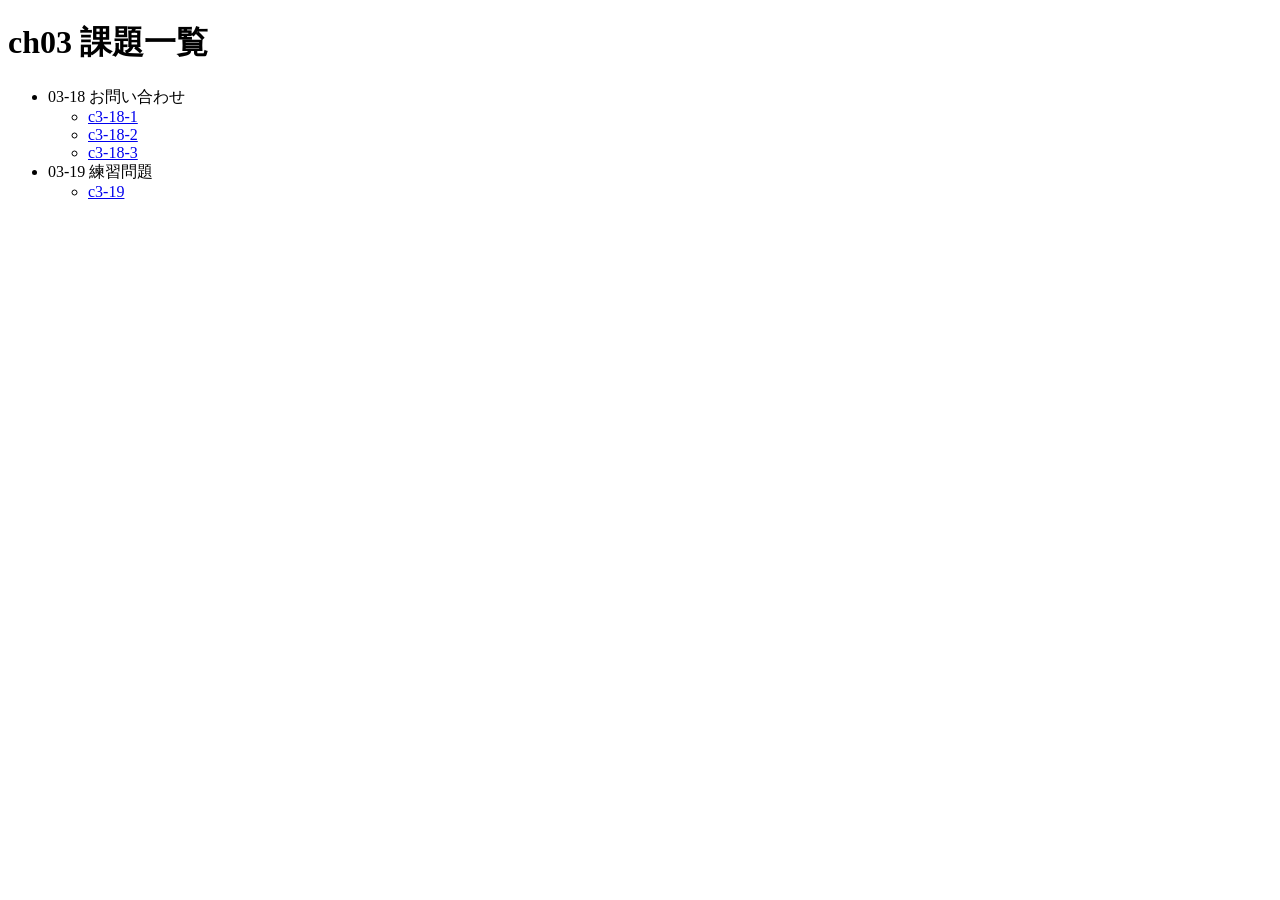
<file: index.html>
<!DOCTYPE html>
<html lang="ja">
<head>
    <meta charset="UTF-8">
    <title>ch03 課題一覧</title>
</head>
<body>
    <h1>ch03 課題一覧</h1>
    <ul>
        <li>03-18 お問い合わせ</li>
        <ul>
            <li><a href="c3-18/c3-18-1/index.html">c3-18-1</a></li>
            <li><a href="c3-18/c3-18-2/index.html">c3-18-2</a></li>
            <li><a href="c3-18/c3-18-3/index.html">c3-18-3</a></li>
        </ul>
        <li>03-19 練習問題</li>
            <ul>
                <li><a href="c3-19/c3-19-1/index.html">c3-19</a></li>
            </ul>
     </ul>
</body>
</html>
</file>
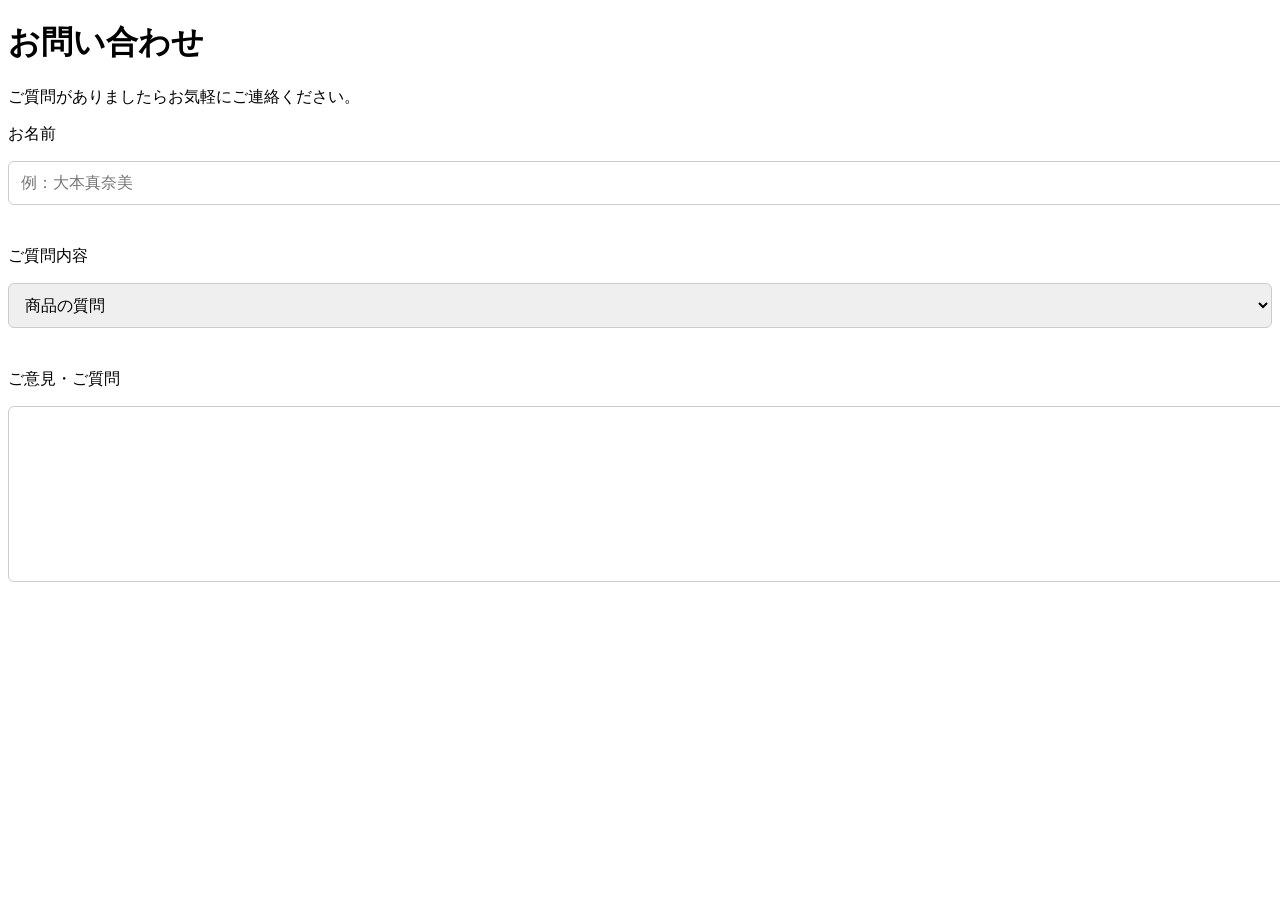
<file: c3-18-1/index.html>
<!DOCTYPE html>
<html lang="ja">
<head>
    <meta charset="UTF-8">
    <meta name="viewport" content="width=device-width, initial-scale=1">
    <title>お問い合わせ</title>
    <link rel="stylesheet" href="style.css">
</head>
<body>
    <h1>お問い合わせ</h1>
    <p>ご質問がありましたらお気軽にご連絡ください。</p>
    <p>お名前</p>
    <input type="text" placeholder="例：大本真奈美">
    <p>ご質問内容</p>
    <select name="question">
        <option value="a">商品の質問</option>
        <option value="b">お店について</option>
        <option value="c">その他</option>
    </select>
    <p>ご意見・ご質問</p>
    <textarea name="message"></textarea>
</body>
</html>
</file>
<file: c3-18-1/style.css>
/* 入力フィールド共通の装飾 */
input[type="text"],
select,
textarea {
    width: 100%;             /* 横幅いっぱいに広げる */
    padding: 12px;           /* 内側に余白を作ってクリックしやすく */
    border: 1px solid #ccc;  /* 消えた枠線を復活させる */
    border-radius: 6px;      /* 角を丸くして柔らかい印象に */
    margin-bottom: 25px;     /* 次の項目との間に余白を作る */
    font-size: 16px;         /* 入力する文字の大きさ */
}

/* テキストエリアの高さ指定 */
textarea {
    height: 150px;           /* 高さを固定して入力しやすくする */
}
</file>
